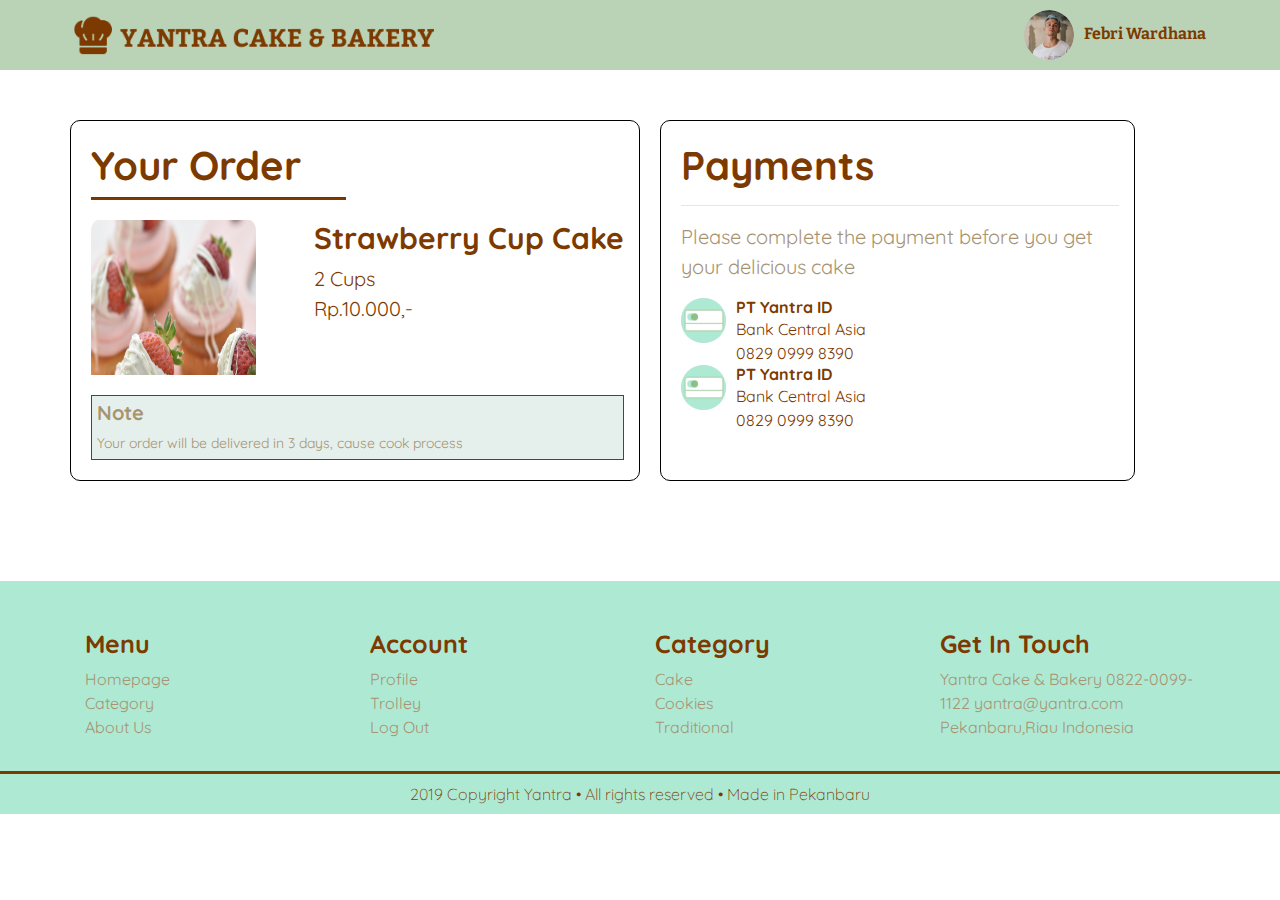
<file: payment.html>
<!DOCTYPE html>
<html lang="en">

<head>
    <!-- Required meta tags -->
    <meta charset="utf-8" />
    <meta name="viewport" content="width=device-width, initial-scale=1, shrink-to-fit=no" />

    <!-- Bootstrap CSS -->
    <link rel="stylesheet" href="frontend/libraries/bootstrap/css/bootstrap.css" />
    <!-- Main CSS -->
    <link rel="stylesheet" href="frontend/styles/main.css" />
    <!-- Fonts -->
    <link href="https://fonts.googleapis.com/css?family=Bitter|Quicksand&display=swap" rel="stylesheet" />
    <!-- XZOOM -->
    <link rel="stylesheet" href="frontend/libraries/xzoom/dist/xzoom.css" />

    <title>Yantra Cake and Bakery</title>
</head>

<body>
    <!-- Navbar -->
    <div class="navbar navbar-expand-lg navbar-light bg-tosca-trolley">
        <a class="navbar-brand" href="#">
            <img src="frontend/images/logo.png" alt="Yantra Logo"">
      </a>

      <button
        class=" navbar-toggler navbar-toggler-right" type="button" data-toggle="collapse" data-target="#navb">
            <span class="navbar-toggler-icon"></span>
            </button>

            <div class=" collapse navbar-collapse" id="navb">
                <ul class="navbar-nav ml-auto">
                    <li class="nav-item">
                        <a class="nav-link" href="#"><img src="frontend/images/testi-1.png" class="img-rounded"
                                alt="" />Febri Wardhana</a>
                    </li>
                </ul>

                <!-- Mobile Button -->
                <form class="form-inline d-sm-block d-md-none">
                    <button class="btn btn-login my-2 my-sm-0 mr-3">Login</button>
                    <button class="btn btn-login my-2 my-sm-0">Trolley</button>
                </form>
            </div>
    </div>

    <main>
        <section class="section-payment-detail">
            <div class="container">
                <div class="row">
                    <div class="col-6">
                        <h2 class="title">Your Order</h2>
                        <hr>
                        <img src="frontend/images/strawberry-cup-cake.png" alt="" class="detail-img">
                        <div class="descriptions">
                            <h2>Strawberry Cup Cake</h2>
                            <p>2 Cups</p>
                            <p>Rp.10.000,-</p>
                        </div>
                        <div class="note">
                            <h2>Note</h2>
                            <p>Your order will be delivered in 3 days, cause cook process</p>
                        </div>
                    </div>
                    <div class="col-5">
                        <h2 class="title">Payments</h2>
                        <hr>
                        <p class="payment-description">
                            Please complete the payment before you get your
                            delicious cake
                        </p>

                        <div class="bank-item">
                            <img src="frontend/images/icon_bank.png" alt="" class="img-rounded">
                            <div class="bank-account">
                                <h2>PT Yantra ID</h2>
                                <p>Bank Central Asia</p>
                                <p>0829 0999 8390</p>
                            </div>
                        </div>

                        <div class="bank-item">
                            <img src="frontend/images/icon_bank.png" alt="" class="img-rounded">
                            <div class="bank-account">
                                <h2>PT Yantra ID</h2>
                                <p>Bank Central Asia</p>
                                <p>0829 0999 8390</p>
                            </div>
                        </div>
                    </div>
                </div>
        </section>
    </main>

    <!-- Footer -->
    <footer>
        <div class="container">
            <div class="row mb-3">
                <div class="col-sm-6 col-md-3">
                    <h5 class="mt-md-5">Menu</h5>
                    <ul class="list-unstyled">
                        <li><a href="#">Homepage</a></li>
                        <li><a href="#">Category</a></li>
                        <li><a href="#">About Us</a></li>
                    </ul>
                </div>

                <div class="col-sm-6 col-md-3">
                    <h5 class="mt-md-5">Account</h5>
                    <ul class="list-unstyled">
                        <li><a href="#">Profile</a></li>
                        <li><a href="#">Trolley</a></li>
                        <li><a href="#">Log Out</a></li>
                    </ul>
                </div>

                <div class="col-sm-6 col-md-3">
                    <h5 class="mt-md-5">Category</h5>
                    <ul class="list-unstyled">
                        <li><a href="#">Cake</a></li>
                        <li><a href="#">Cookies</a></li>
                        <li><a href="#">Traditional</a></li>
                    </ul>
                </div>

                <div class="col-sm-6 col-md-3">
                    <h5 class="mt-md-5">Get In Touch</h5>
                    <ul class="list-unstyled">
                        <li>
                            Yantra Cake & Bakery 0822-0099-1122 yantra@yantra.com
                            Pekanbaru,Riau Indonesia
                        </li>
                    </ul>
                </div>
            </div>
        </div>
        <div class="container-fluid">
            <div class="row border-top justify-content-center align-items-center pt-2 pb-2">
                <div class="col-auto text-gray-500 font-weight-light">
                    2019 Copyright Yantra • All rights reserved • Made in Pekanbaru
                </div>
            </div>
        </div>
    </footer>

    <script src="frontend/libraries/jquery/jquery-3.4.1.min.js"></script>
    <script src="frontend/libraries/bootstrap/js/bootstrap.min.js"></script>
    <script src="frontend/libraries/xzoom/dist/xzoom.min.js"></script>
    <script>
        $(document).ready(function () {
            $(".xzoom, .xzoom-gallery").xzoom({
                zoomWidth: 500,
                title: false,
                tint: "#333",
                Xoffset: 15
            });
        });
    </script>

    <script>
        function incrementValue(e) {
            e.preventDefault();
            var fieldName = $(e.target).data("field");
            var parent = $(e.target).closest("div");
            var currentVal = parseInt(
                parent.find("input[name=" + fieldName + "]").val(),
                10
            );

            if (!isNaN(currentVal)) {
                parent.find("input[name=" + fieldName + "]").val(currentVal + 1);
            } else {
                parent.find("input[name=" + fieldName + "]").val(0);
            }
        }

        function decrementValue(e) {
            e.preventDefault();
            var fieldName = $(e.target).data("field");
            var parent = $(e.target).closest("div");
            var currentVal = parseInt(
                parent.find("input[name=" + fieldName + "]").val(),
                10
            );

            if (!isNaN(currentVal) && currentVal > 0) {
                parent.find("input[name=" + fieldName + "]").val(currentVal - 1);
            } else {
                parent.find("input[name=" + fieldName + "]").val(0);
            }
        }

        $(".input-group").on("click", ".button-plus", function (e) {
            incrementValue(e);
        });

        $(".input-group").on("click", ".button-minus", function (e) {
            decrementValue(e);
        });
    </script>
</body>

</html>
</file>
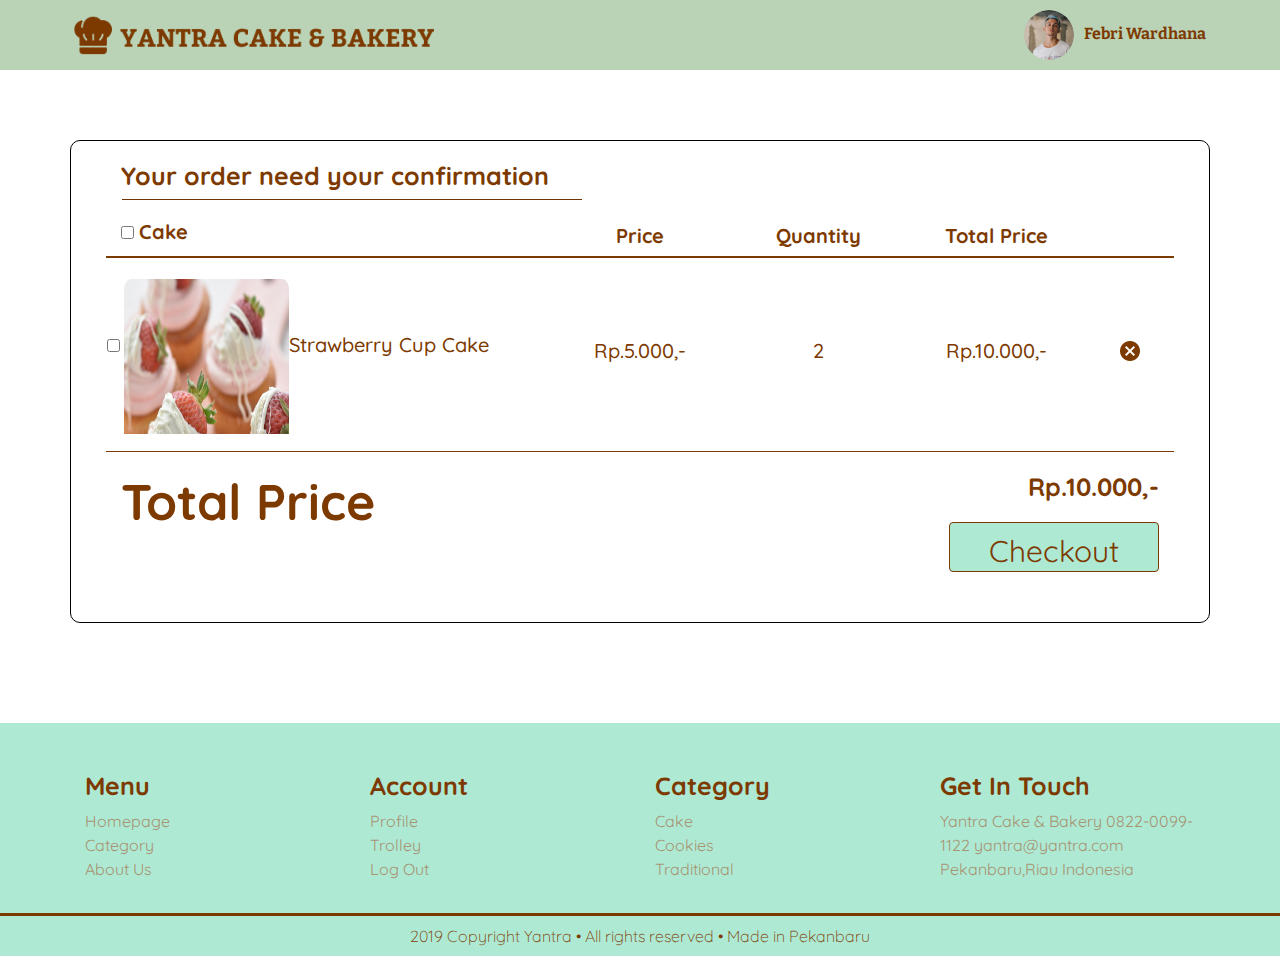
<file: trolley.html>
<!DOCTYPE html>
<html lang="en">
  <head>
    <!-- Required meta tags -->
    <meta charset="utf-8" />
    <meta
      name="viewport"
      content="width=device-width, initial-scale=1, shrink-to-fit=no"
    />

    <!-- Bootstrap CSS -->
    <link
      rel="stylesheet"
      href="frontend/libraries/bootstrap/css/bootstrap.css"
    />
    <!-- Main CSS -->
    <link rel="stylesheet" href="frontend/styles/main.css" />
    <!-- Fonts -->
    <link
      href="https://fonts.googleapis.com/css?family=Bitter|Quicksand&display=swap"
      rel="stylesheet"
    />
    <!-- XZOOM -->
    <link rel="stylesheet" href="frontend/libraries/xzoom/dist/xzoom.css" />

    <title>Yantra Cake and Bakery</title>
  </head>

  <body>
    <!-- Navbar -->
    <div class="navbar navbar-expand-lg navbar-light bg-tosca-trolley">
      <a class="navbar-brand" href="#">
        <img src="frontend/images/logo.png" alt="Yantra Logo"">
      </a>

      <button
        class=" navbar-toggler navbar-toggler-right"
        type="button"
        data-toggle="collapse"
        data-target="#navb"
      >
        <span class="navbar-toggler-icon"></span>
      </button>

      <div class=" collapse navbar-collapse" id="navb">
        <ul class="navbar-nav ml-auto">
          <li class="nav-item">
            <a class="nav-link" href="#"
              ><img
                src="frontend/images/testi-1.png"
                class="img-rounded"
                alt=""
              />Febri Wardhana</a
            >
          </li>
        </ul>

        <!-- Mobile Button -->
        <form class="form-inline d-sm-block d-md-none">
          <button class="btn btn-login my-2 my-sm-0 mr-3">Login</button>
          <button class="btn btn-login my-2 my-sm-0">Trolley</button>
        </form>
      </div>
    </div>

    <main>
      <!-- Trolley Detail -->
      <section class="section-trolley">
        <div class="container">
          <h2>Your order need your confirmation</h2>
          <hr />

          <div class="row">
            <!-- Tabel Produk -->
            <table>
              <thead>
                <tr>
                  <th class="col-5">
                    <input type="checkbox" id="cake" /><label for="cake"
                      >Cake</label
                    >
                  </th>
                  <th class="col-2 cake">Price</th>
                  <th class="col-2 cake">Quantity</th>
                  <th class="col-2 cake">Total Price</th>
                  <th></th>
                </tr>
              </thead>

              <tbody>
                <tr>
                  <td>
                    <input type="checkbox" id="item" />
                    <label for="item">
                      <h1>
                        <img
                          src="frontend/images/strawberry-cup-cake.png"
                          alt=""
                        />Strawberry Cup Cake
                      </h1>
                    </label>
                  </td>
                  <td>
                    <h1>Rp.5.000,-</h1>
                  </td>
                  <td>
                    <h1>2</h1>
                  </td>
                  <td>
                    <h1>Rp.10.000,-</h1>
                  </td>
                  <td>
                    <h1>
                      <img
                        src="frontend/images/delete.png"
                        alt="Delete"
                        class="delete"
                      />
                    </h1>
                  </td>
                </tr>
              </tbody>
            </table>

            <div class="col-sm-6 col-md-4">
              <h2 class="label-price">Total Price</h2>
            </div>

            <div class="col-sm-6 col-md-8 right">
              <h2 class="total-price">Rp.10.000,-</h2>
              <button class="btn btn-checkout">Checkout</button>
            </div>
          </div>
        </div>
      </section>
    </main>

    <!-- Footer -->
    <footer>
      <div class="container">
        <div class="row mb-3">
          <div class="col-sm-6 col-md-3">
            <h5 class="mt-md-5">Menu</h5>
            <ul class="list-unstyled">
              <li><a href="#">Homepage</a></li>
              <li><a href="#">Category</a></li>
              <li><a href="#">About Us</a></li>
            </ul>
          </div>

          <div class="col-sm-6 col-md-3">
            <h5 class="mt-md-5">Account</h5>
            <ul class="list-unstyled">
              <li><a href="#">Profile</a></li>
              <li><a href="#">Trolley</a></li>
              <li><a href="#">Log Out</a></li>
            </ul>
          </div>

          <div class="col-sm-6 col-md-3">
            <h5 class="mt-md-5">Category</h5>
            <ul class="list-unstyled">
              <li><a href="#">Cake</a></li>
              <li><a href="#">Cookies</a></li>
              <li><a href="#">Traditional</a></li>
            </ul>
          </div>

          <div class="col-sm-6 col-md-3">
            <h5 class="mt-md-5">Get In Touch</h5>
            <ul class="list-unstyled">
              <li>
                Yantra Cake & Bakery 0822-0099-1122 yantra@yantra.com
                Pekanbaru,Riau Indonesia
              </li>
            </ul>
          </div>
        </div>
      </div>
      <div class="container-fluid">
        <div
          class="row border-top justify-content-center align-items-center pt-2 pb-2"
        >
          <div class="col-auto text-gray-500 font-weight-light">
            2019 Copyright Yantra • All rights reserved • Made in Pekanbaru
          </div>
        </div>
      </div>
    </footer>

    <script src="frontend/libraries/jquery/jquery-3.4.1.min.js"></script>
    <script src="frontend/libraries/bootstrap/js/bootstrap.min.js"></script>
    <script src="frontend/libraries/xzoom/dist/xzoom.min.js"></script>
    <script>
      $(document).ready(function() {
        $(".xzoom, .xzoom-gallery").xzoom({
          zoomWidth: 500,
          title: false,
          tint: "#333",
          Xoffset: 15
        });
      });
    </script>

    <script>
      function incrementValue(e) {
        e.preventDefault();
        var fieldName = $(e.target).data("field");
        var parent = $(e.target).closest("div");
        var currentVal = parseInt(
          parent.find("input[name=" + fieldName + "]").val(),
          10
        );

        if (!isNaN(currentVal)) {
          parent.find("input[name=" + fieldName + "]").val(currentVal + 1);
        } else {
          parent.find("input[name=" + fieldName + "]").val(0);
        }
      }

      function decrementValue(e) {
        e.preventDefault();
        var fieldName = $(e.target).data("field");
        var parent = $(e.target).closest("div");
        var currentVal = parseInt(
          parent.find("input[name=" + fieldName + "]").val(),
          10
        );

        if (!isNaN(currentVal) && currentVal > 0) {
          parent.find("input[name=" + fieldName + "]").val(currentVal - 1);
        } else {
          parent.find("input[name=" + fieldName + "]").val(0);
        }
      }

      $(".input-group").on("click", ".button-plus", function(e) {
        incrementValue(e);
      });

      $(".input-group").on("click", ".button-minus", function(e) {
        decrementValue(e);
      });
    </script>
  </body>
</html>
</file>
<file: frontend/styles/main.css>
body {
  color: #7d3a00;
  font-family: "Quicksand", sans-serif;
}

.bg-tosca {
  background-color: #bad3b6;
  height: 50px;
}

.bg-tosca .img-rounded {
  height: 64px;
  width: 64px;
}

.bg-tosca .navbar-brand img {
  max-height: 15px;
}

@media (min-width: 992px) {
  .bg-tosca .navbar-brand img {
    max-height: 40px;
  }
}

.bg-tosca .navbar-nav .nav-link {
  color: #a79473;
  font-size: 22;
  font-family: "Bitter", sans-serif;
  font-weight: bold;
}

.bg-tosca .navbar-nav .nav-link.active {
  color: #7d3a00;
}

.bg-tosca .navbar-nav .nav-link:hover {
  color: #7d3a00;
}

.bg-tosca-trolley {
  background-color: #bad3b6;
  height: 70px;
}

.bg-tosca-trolley .img-rounded {
  height: 50px;
  width: 50px;
  margin-right: 10px;
  border: 1px #fffff solid;
  border-radius: 50%;
}

.bg-tosca-trolley .navbar-brand {
  margin-left: 50px;
}

.bg-tosca-trolley .navbar-brand img {
  max-height: 15px;
}

@media (min-width: 992px) {
  .bg-tosca-trolley .navbar-brand img {
    max-height: 40px;
  }
}

.bg-tosca-trolley .navbar-nav {
  margin-right: 50px;
}

.bg-tosca-trolley .navbar-nav .nav-link {
  color: #7d3a00;
  font-size: 22;
  font-family: "Bitter", sans-serif;
  font-weight: bold;
}

header .bg-header {
  background-color: #bad3b6;
  height: 25px !important;
  z-index: 1;
  position: relative;
}

header .btn-trolley {
  background-color: transparent;
  color: #7d3a00;
  font-size: 10px;
  font-family: "Bitter", sans-serif;
  font-weight: regular;
  max-height: 25px;
}

header .btn-trolley img {
  max-width: 16px;
  max-height: 16px;
}

header .btn-trolley:hover {
  font-style: underline;
}

header .btn-login {
  background-color: #7d3a00;
  color: #bad3b6;
  font-size: 10px;
  font-family: "Bitter", sans-serif;
  font-weight: bold;
  max-height: 25px;
}

header .btn-login:hover {
  background-color: #a79473;
  color: #bad3b6;
}

header .btn-header-right {
  margin-top: -2px !important;
  margin-bottom: 0px !important;
  margin-right: -8px !important;
  height: 25px !important;
  border-radius: 0;
}

header .latar {
  padding: 200px 0px 165px;
  background-image: url("../images/background.png");
  height: 600px;
  margin-top: -100px;
  background-size: cover;
}

header .latar .btn-login {
  font-size: 18px;
  max-height: 50px;
}

header h2 {
  color: #aee9d4;
  font-size: 40px;
  font-family: "Bitter", sans-serif;
  font-weight: bold;
}

.section-best-seller {
  background-color: #bad3b6 !important;
  min-height: 425px;
  font-family: "Quicksand", sans-serif;
  color: #7d3a00;
  margin-bottom: -130px;
}

.section-best-seller h2 {
  margin-top: 110px;
  font-weight: bold;
  font-size: 30px;
}

.section-best-seller p {
  font-size: 20px;
  font-style: regular;
}

.section-best-seller-content .card {
  border-radius: 15px 15px 0px 0px;
  max-height: 317px;
}

.section-best-seller-content .card .badge-danger {
  font-size: 20px !important;
  font-weight: bold;
  width: 150px;
  text-align: center;
  margin-top: 10px;
  margin-bottom: -40px;
  margin-left: 10px;
  z-index: 1;
  position: relative;
}

.section-best-seller-content .card .card-img-top {
  height: 215px;
  border-radius: 15px 15px 0px 0px;
  border-color: #e3e3e3;
  padding: 0px;
}

.section-best-seller-content .card .card-body {
  text-align: center;
  font-family: "Quicksand", sans-serif;
  margin-bottom: 18px;
}

.section-best-seller-content .card .card-body h2 {
  font-weight: bold;
  font-size: 30px;
}

.section-best-seller-content .card .card-body p {
  font-size: 25px;
  color: #a79473;
}

.section-type {
  margin-top: 100px;
}

.section-type h2 {
  font-weight: bold;
  font-size: 40px;
}

.section-type p {
  font-size: 30px;
}

.section-type-content {
  margin-top: 60px;
}

.section-type-content .card {
  -webkit-box-align: center;
      -ms-flex-align: center;
          align-items: center;
  padding-top: 20px;
}

.section-type-content .card:hover {
  background-color: #a79473;
}

.section-type-content .card img {
  max-width: 256px;
  max-width: 256px;
}

.section-type-content .card .card-body {
  text-align: center;
  color: #7d3a00;
}

.section-type-content .card .card-body:hover {
  color: #bad3b6;
}

.section-type-content .card a:hover {
  color: #bad3b6;
}

.section-testimonials {
  color: #7d3a00;
  font-family: "Quicksand", sans-serif;
  margin-top: 100px;
  margin-bottom: 150px;
}

.section-testimonials h2 {
  font-size: 40px;
  font-weight: bold;
}

.section-testimonials p {
  font-size: 30px;
}

.section-testimonials-content .card {
  -webkit-box-align: center;
      -ms-flex-align: center;
          align-items: center;
  text-align: center;
  border-color: #e3e3e3;
}

.section-testimonials-content .card img {
  margin-top: -100px;
  height: 200px;
  width: 200px;
}

.section-testimonials-content .card .card-body {
  font-family: "Quicksand", sans-serif;
  color: #a79473;
}

.section-testimonials-content .card .card-body p {
  font-size: 25px;
}

.section-testimonials-content .card .card-footer {
  background-color: none;
  width: 100%;
}

.section-testimonials-content .card .card-footer h2 {
  font-weight: bold;
  font-size: 30px;
}

.section-testimonials-content .card .card-footer p {
  font-size: 25px;
}

.breadcrumbs {
  background-color: #e3e3e3;
  color: #a1c99b;
  height: 155px;
  margin-top: -100px;
  padding-top: 100px;
}

.breadcrumbs .breadcrumb {
  background-color: transparent;
}

.breadcrumbs .breadcrumb .breadcrumb-item {
  font-family: "Quicksand", sans-serif;
  font-size: 14px;
}

.breadcrumbs .breadcrumb .breadcrumb-item.active {
  color: #a1c99b;
  font-weight: bold;
}

.breadcrumbs .breadcrumb .breadcrumb-item a {
  color: #a79473;
}

.breadcrumbs-detail {
  background-color: #e3e3e3;
  color: #a1c99b;
  height: 345px;
  margin-top: -100px;
  padding-top: 100px;
}

.breadcrumbs-detail .breadcrumb {
  background-color: transparent;
}

.breadcrumbs-detail .breadcrumb .breadcrumb-item {
  font-family: "Quicksand", sans-serif;
  font-size: 14px;
}

.breadcrumbs-detail .breadcrumb .breadcrumb-item.active {
  color: #a1c99b;
  font-weight: bold;
}

.breadcrumbs-detail .breadcrumb .breadcrumb-item a {
  color: #a79473;
}

.section-product-list .title h2 {
  font-weight: bold;
}

.section-product-list a {
  text-decoration: none;
}

.section-product-list a h2 {
  color: #7d3a00;
}

.section-product-list a p {
  color: #a79473;
}

.section-product-list a .card {
  border-radius: 15px;
  height: 265px;
  text-align: center;
  margin-bottom: 30px;
}

.section-product-list a .card:hover {
  margin-top: -15px;
  margin-right: -15px;
  -webkit-box-shadow: 5px 5px 2px 1px #c1c1c1;
          box-shadow: 5px 5px 2px 1px #c1c1c1;
  -webkit-transition: 0.5s;
  transition: 0.5s;
}

.pagination {
  border: 0px;
}

.pagination .page-item.disabled .page-link {
  color: #e3e3e3 !important;
}

.pagination .page-item.active .page-link {
  background-color: #aee9d4 !important;
  border-color: #aee9d4;
}

.pagination .page-item .page-link {
  color: #7d3a00;
}

.pagination .page-item .page-link:hover {
  background-color: #a79473;
  border-color: #a79473;
}

.section-detail-product .xzoom-container .xzoom {
  max-height: 460px;
  max-width: 720px;
  margin-top: -150px;
  border-radius: 10px;
}

.section-detail-product .xzoom-container .xactive {
  border: 4px solid #a79473;
  -webkit-box-shadow: none;
          box-shadow: none;
}

.section-detail-product .btn-trolley {
  border-color: #7d3a00;
  background-color: #e5f0ec;
  margin-top: 15px;
  font-weight: bold;
  font-size: 22px;
  color: #7d3a00;
  width: 210px;
  height: 50px;
}

.section-detail-product .btn-trolley:hover {
  background-color: #aee9d4;
}

.section-detail-product .btn-buy {
  border-color: #7d3a00;
  background-color: #aee9d4;
  margin-top: 15px;
  font-weight: bold;
  font-size: 22px;
  color: #7d3a00;
  width: 210px;
  height: 50px;
}

.section-detail-product .btn-buy:hover {
  background-color: #e5f0ec;
}

.section-detail-product .btn-buy img {
  height: 32px;
  width: 32px;
}

@media (min-width: 992px) {
  .section-detail-product .card .card-body {
    margin-top: -100px;
  }
}

.section-detail-product .card .card-body h2 {
  font-weight: bold;
  font-size: 22px;
}

.section-detail-product .card .card-body .title {
  font-size: 30px !important;
}

.section-detail-product .card .card-body .price {
  font-size: 22px;
}

.section-detail-product .card .input-group .btn-minus {
  border-radius: 0px;
  border-color: #7d3a00;
  color: #7d3a00;
  height: 25px;
  width: 25px;
  padding: 1px 1px 1px 1px;
}

.section-detail-product .card .input-group .btn-plus {
  border-radius: 0px 0px 0px 0px;
  border-color: #7d3a00;
  color: #7d3a00;
  height: 25px;
  width: 25px;
  padding: 1px 1px 1px 1px;
}

.section-detail-product .card .input-group .quantity {
  color: #7d3a00;
  border-color: #7d3a00;
  width: 50px;
  text-align: center;
  height: 25px;
  padding: 1px 1px 1px 1px;
  font-size: 22px;
}

.section-detail-product .card .card-footer {
  background-color: transparent;
}

.section-detail-product .card .card-footer h2 {
  font-weight: bold;
  font-size: 14px;
}

.section-detail-product .card .card-footer p {
  font-style: regular;
  font-size: 12px;
  color: #a79473;
}

.section-popular .bg-grey {
  background-color: #e3e3e3;
  height: 200px;
}

.section-popular h2 {
  padding-top: 20px;
  margin-bottom: 50px;
  font-weight: bold;
  font-size: 40px;
}

.section-popular a {
  text-decoration: none;
}

.section-popular a h2 {
  padding-top: 0px;
  margin-bottom: 0px;
  color: #7d3a00;
  font-weight: bold;
  font-size: 25px;
}

.section-popular a p {
  color: #a79473;
  font-size: 20px;
  font-weight: regular;
}

.section-popular a .card {
  border-radius: 15px;
  text-align: center;
  margin-top: -100px;
}

.section-popular a .card:hover {
  margin-top: -115px;
  margin-right: -15px;
  -webkit-box-shadow: 5px 5px 2px 1px #c1c1c1;
          box-shadow: 5px 5px 2px 1px #c1c1c1;
  -webkit-transition: 0.5s;
  transition: 0.5s;
}

.section-popular a .card img {
  height: 185px;
}

.section-popular a .card .card-body {
  margin: 0px;
  height: unset;
}

.section-trolley .container {
  border: 1px #000000 solid;
  border-radius: 10px;
  margin-top: 70px;
  padding-left: 50px;
  padding-right: 50px;
}

.section-trolley .container h2 {
  font-size: 25px;
  font-weight: bold;
  margin-top: 20px;
}

.section-trolley .container hr {
  width: 460px;
  margin-left: 1px;
  background-color: #7d3a00;
  margin-top: 5px;
}

.section-trolley .container table {
  width: 100%;
}

.section-trolley .container table .cake {
  text-align: center;
}

.section-trolley .container table th {
  border-bottom: 2px #7d3a00 solid;
  font-weight: bold;
  font-size: 20px;
}

.section-trolley .container table th label {
  margin-left: 5px;
}

.section-trolley .container table td img {
  margin-top: 20px;
  width: 165px;
  height: 155px;
}

.section-trolley .container table td h1 {
  font-size: 20px;
  font-style: regular;
  -webkit-box-align: center;
      -ms-flex-align: center;
          align-items: center;
  text-align: center;
}

.section-trolley .container table td h1 .delete {
  margin-top: 0%;
  width: 24px;
  height: 24px;
}

.section-trolley .container tbody {
  border-bottom: 1px #7d3a00 solid;
  margin-bottom: 20px;
}

.section-trolley .container .label-price {
  font-weight: bold;
  font-size: 50px;
}

.section-trolley .container .total-price {
  text-align: right !important;
  margin-bottom: 20px;
}

.section-trolley .container .btn-checkout {
  width: 210px;
  height: 50px;
  text-align: center;
  border: 1px #7d3a00 solid;
  background-color: #aee9d4;
  font-size: 30px;
  color: #7d3a00;
  float: right;
  margin-bottom: 50px;
}

.section-trolley .container .btn-checkout:hover {
  background-color: #a79473;
  -webkit-transition: 0.5s;
  transition: 0.5s;
}

.section-payment-detail .col-5 {
  border: 1px #000000 solid;
  border-radius: 10px;
  margin-top: 50px;
  margin-left: 20px;
  padding-left: 20px;
  padding-top: 20px;
}

.section-payment-detail .col-6 {
  border: 1px #000000 solid;
  border-radius: 10px;
  margin-top: 50px;
  padding-left: 20px;
  padding-top: 20px;
}

.section-payment-detail .col-6 hr {
  width: 255px;
  height: 2px;
  background-color: #7d3a00;
  margin-left: 0px;
  margin-top: 0px;
  margin-bottom: 20px;
}

.section-payment-detail .title {
  font-weight: bold;
  font-size: 40px;
}

.section-payment-detail .detail-img {
  height: 155px;
  width: 165px;
  position: relative;
}

.section-payment-detail .descriptions {
  overflow: hidden;
  float: right;
}

.section-payment-detail .descriptions h2 {
  font-family: "Quicksand", sans-serif;
  font-size: 30px;
  font-weight: bold;
}

.section-payment-detail .descriptions p {
  font-family: "Quicksand", sans-serif;
  font-size: 20px;
  margin-top: 0px;
  margin-bottom: 0px;
}

.section-payment-detail .note {
  margin-top: 20px;
  border: 1px #7d3a00 solid;
  background-color: #e5f0ec;
  padding: 5px;
  margin-bottom: 20px;
}

.section-payment-detail .note h2 {
  font-family: "Quicksand", sans-serif;
  font-size: 20px;
  font-weight: bold;
  color: #a79473;
}

.section-payment-detail .note p {
  font-family: "Quicksand", sans-serif;
  font-size: 14px;
  margin-top: 0px;
  margin-bottom: 0px;
  color: #a79473;
}

.section-payment-detail .payment-description {
  color: #a79473;
  font-size: 20px;
  font-style: regular;
  font-family: "Quicksand", sans-serif;
}

.section-payment-detail .bank-item {
  display: inline-block;
}

.section-payment-detail .bank-item .img-rounded {
  float: left;
  height: 45px;
  width: 45px;
  margin-right: 10px;
}

.section-payment-detail .bank-item .bank-account {
  width: 200px;
  margin-left: 20px;
}

.section-payment-detail .bank-item .bank-account h2 {
  font-size: 16px;
  font-family: "Quicksand", sans-serif;
  font-weight: bold;
  margin-bottom: 0px;
}

.section-payment-detail .bank-item .bank-account p {
  font-size: 16px;
  font-family: "Quicksand", sans-serif;
  margin: 0px;
}

footer {
  background-color: #aee9d4;
  margin-top: 100px;
}

footer h5 {
  font-weight: bold;
  font-size: 25px;
}

footer .list-unstyled {
  color: #a79473;
}

footer .list-unstyled a {
  color: #a79473;
}

footer .border-top {
  border-top: #7d3a00 solid !important;
  color: #7d3a00;
}
/*# sourceMappingURL=main.css.map */
</file>
<file: frontend/libraries/xzoom/dist/xzoom.css>
/* Compatibility styles for frameworks like bootstrap, foundation e.t.c */
.xzoom-source img, .xzoom-preview img, .xzoom-lens img {
  display: block;
  max-width: none;
  max-height: none;
  -webkit-transition: none;
  -moz-transition: none;
  -o-transition: none;
  transition: none;
}
/* --------------- */

/* xZoom Styles below */
.xzoom-container { 
  display: inline-block;
}

.xzoom-thumbs {
  text-align: center;
  margin-bottom: 10px;
}

.xzoom { 
  -webkit-box-shadow: 0px 0px 5px 0px rgba(0,0,0,0.5);
  -moz-box-shadow: 0px 0px 5px 0px rgba(0,0,0,0.5);
  box-shadow: 0px 0px 5px 0px rgba(0,0,0,0.5);  
}
.xzoom2, .xzoom3, .xzoom4, .xzoom5 {
  -webkit-box-shadow: 0px 0px 5px 0px rgba(0,0,0,0.5);
  -moz-box-shadow: 0px 0px 5px 0px rgba(0,0,0,0.5);
  box-shadow: 0px 0px 5px 0px rgba(0,0,0,0.5);
}

/* Thumbs */
.xzoom-gallery, .xzoom-gallery2, .xzoom-gallery3, .xzoom-gallery4, .xzoom-gallery5 {
  border: 1px solid #cecece;
  margin-left: 5px;
  margin-bottom: 10px;
}

.xzoom-source, .xzoom-hidden {
  display: block;
  position: static;
  float: none;
  clear: both;
}

/* Everything out of border is hidden */
.xzoom-hidden {
  overflow: hidden;
}

/* Preview */
.xzoom-preview {
  border: 1px solid #888;
  background: #2f4f4f;
  box-shadow: -0px -0px 10px rgba(0,0,0,0.50);
}

/* Lens */
.xzoom-lens {
  border: 1px solid #555;
  box-shadow: -0px -0px 10px rgba(0,0,0,0.50);
  cursor: crosshair;
}

/* Loading */
.xzoom-loading {
  background-position: center center;
  background-repeat: no-repeat;
  border-radius: 100%;
  opacity: .7;
  background: url(../images/xloading.gif);
  width: 48px;
  height: 48px;
}

/* Additional class that applied to thumb when it is active */
.xactive {
  -webkit-box-shadow: 0px 0px 3px 0px rgba(74,169,210,1);
  -moz-box-shadow: 0px 0px 3px 0px rgba(74,169,210,1);
  box-shadow: 0px 0px 3px 0px rgba(74,169,210,1); 
  border: 1px solid #4aaad2;
}

/* Caption */
.xzoom-caption {
  position: absolute;
  bottom: -43px;
  left: 0;
  background: #000;
  width: 100%;
  text-align: left;
}

.xzoom-caption span {
  color: #fff;
  font-family: Arial, sans-serif;
  display: block;
  font-size: 0.75em;
  font-weight: bold;
  padding: 10px;
}
</file>
